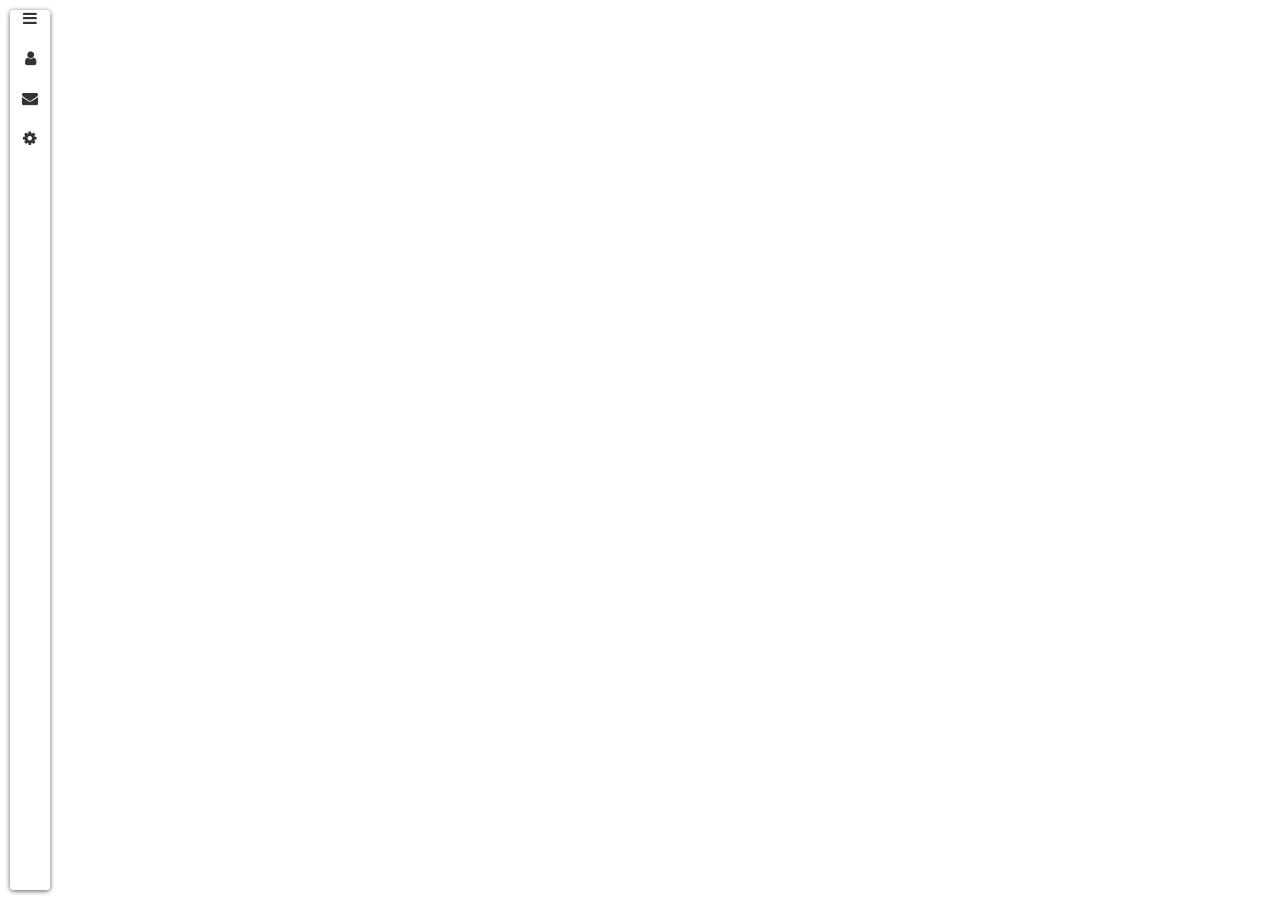
<file: index.html>
<html>
<head>
  <title>Leaflet From Scratch</title>
  <meta charset="utf-8" />
  
  <meta name="viewport" content="width=device-width, initial-scale=1.0">
  <link href="//maxcdn.bootstrapcdn.com/font-awesome/4.2.0/css/font-awesome.min.css" rel="stylesheet">
  
  <link rel="stylesheet" href="http://cdn.leafletjs.com/leaflet-0.7.3/leaflet.css" />
  <link rel="stylesheet" href="src/leaflet.defaultextent.css" />
  <link rel="stylesheet" href="src/easyPrint.css" />
  <link href="http://maxcdn.bootstrapcdn.com/font-awesome/4.1.0/css/font-awesome.min.css" rel="stylesheet">
  <script src="http://cdn.leafletjs.com/leaflet-0.7.3/leaflet.js"></script>
  <script src="src/leaflet.defaultextent.js"></script>
  <script src="http://ajax.googleapis.com/ajax/libs/jquery/1.9.1/jquery.min.js"></script>
  <script src="src/leaflet.easyPrint.js"></script>
  <script src="src/jQuery.print.js"></script>
  <script src='https://api.tiles.mapbox.com/mapbox.js/plugins/leaflet-locatecontrol/v0.24.0/L.Control.Locate.js'></script>
  <link href='https://api.tiles.mapbox.com/mapbox.js/plugins/leaflet-locatecontrol/v0.24.0/L.Control.Locate.css' rel='stylesheet' />
<!--[if lt IE 9]>
  <link href='https://api.tiles.mapbox.com/mapbox.js/plugins/leaflet-locatecontrol/v0.21.0/L.Control.Locate.ie.css' rel='stylesheet' />
<![endif]-->
  <script src="poi.js" type="text/javascript"></script>
  <script src="adamscounty.js" type="text/javascript"></script>
  <link rel="stylesheet" href="src/leaflet-sidebar.css" />
  <script src="src/leaflet-sidebar.js"></script>
  <script src="src/leaflet.makimarkers.js"></script>
  <link rel="stylesheet" href="src/leaflet.awesome-markers.css">
  <script src="src/leaflet.awesome-markers.js"></script>

  <style>
  	  #map { position:absolute; top:0; bottom:0; width:100%; }
  </style>
</head>
<body>

	<div id="sidebar" class="sidebar collapsed">
	        <!-- Nav tabs -->
	        <ul class="sidebar-tabs" role="tablist">
	            <li><a href="#home" role="tab"><i class="fa fa-bars"></i></a></li>
	            <li><a href="#profile" role="tab"><i class="fa fa-user"></i></a></li>
	            <li><a href="#messages" role="tab"><i class="fa fa-envelope"></i></a></li>
	            <li><a href="#settings" role="tab"><i class="fa fa-gear"></i></a></li>
	        </ul>
	
	        <!-- Tab panes -->
	        <div class="sidebar-content active">
	            <div class="sidebar-pane" id="home">
	                <h1>sidebar-v2</h1>
	
	                <p>A responsive sidebar for mapping libraries like <a href="http://leafletjs.com/">Leaflet</a> or <a href="http://openlayers.org/">OpenLayers</a>.</p>
	
	                <p class="lorem">Lorem ipsum dolor sit amet, consetetur sadipscing elitr, sed diam nonumy eirmod tempor invidunt ut labore et dolore magna aliquyam erat, sed diam voluptua. At vero eos et accusam et justo duo dolores et ea rebum. Stet clita kasd gubergren, no sea takimata sanctus est Lorem ipsum dolor sit amet. Lorem ipsum dolor sit amet, consetetur sadipscing elitr, sed diam nonumy eirmod tempor invidunt ut labore et dolore magna aliquyam erat, sed diam voluptua. At vero eos et accusam et justo duo dolores et ea rebum. Stet clita kasd gubergren, no sea takimata sanctus est Lorem ipsum dolor sit amet.</p>
	
	                <p class="lorem">Lorem ipsum dolor sit amet, consetetur sadipscing elitr, sed diam nonumy eirmod tempor invidunt ut labore et dolore magna aliquyam erat, sed diam voluptua. At vero eos et accusam et justo duo dolores et ea rebum. Stet clita kasd gubergren, no sea takimata sanctus est Lorem ipsum dolor sit amet. Lorem ipsum dolor sit amet, consetetur sadipscing elitr, sed diam nonumy eirmod tempor invidunt ut labore et dolore magna aliquyam erat, sed diam voluptua. At vero eos et accusam et justo duo dolores et ea rebum. Stet clita kasd gubergren, no sea takimata sanctus est Lorem ipsum dolor sit amet.</p>
	
	                <p class="lorem">Lorem ipsum dolor sit amet, consetetur sadipscing elitr, sed diam nonumy eirmod tempor invidunt ut labore et dolore magna aliquyam erat, sed diam voluptua. At vero eos et accusam et justo duo dolores et ea rebum. Stet clita kasd gubergren, no sea takimata sanctus est Lorem ipsum dolor sit amet. Lorem ipsum dolor sit amet, consetetur sadipscing elitr, sed diam nonumy eirmod tempor invidunt ut labore et dolore magna aliquyam erat, sed diam voluptua. At vero eos et accusam et justo duo dolores et ea rebum. Stet clita kasd gubergren, no sea takimata sanctus est Lorem ipsum dolor sit amet.</p>
	
	                <p class="lorem">Lorem ipsum dolor sit amet, consetetur sadipscing elitr, sed diam nonumy eirmod tempor invidunt ut labore et dolore magna aliquyam erat, sed diam voluptua. At vero eos et accusam et justo duo dolores et ea rebum. Stet clita kasd gubergren, no sea takimata sanctus est Lorem ipsum dolor sit amet. Lorem ipsum dolor sit amet, consetetur sadipscing elitr, sed diam nonumy eirmod tempor invidunt ut labore et dolore magna aliquyam erat, sed diam voluptua. At vero eos et accusam et justo duo dolores et ea rebum. Stet clita kasd gubergren, no sea takimata sanctus est Lorem ipsum dolor sit amet.</p>
	            </div>
	            <div class="sidebar-pane" id="profile"><h1>Profile</h1></div>
	            <div class="sidebar-pane" id="messages"><h1>Messages</h1></div>
	            <div class="sidebar-pane" id="settings"><h1>Settings</h1></div>
	        </div>
	    </div>

  <div id="map" class="sidebar-map"></div>
  <script>
  window.onload = function () {
    var Esri_WorldTopoMap = L.tileLayer('http://server.arcgisonline.com/ArcGIS/rest/services/World_Topo_Map/MapServer/tile/{z}/{y}/{x}', {
	    attribution: 'Tiles &copy; Esri &mdash; Esri, DeLorme, NAVTEQ, TomTom, Intermap, iPC, USGS, FAO, NPS, NRCAN, GeoBase, Kadaster NL, Ordnance Survey, Esri Japan, METI, Esri China (Hong Kong), and the GIS User Community'
    });
    
    var Esri_WorldImagery = L.tileLayer('http://server.arcgisonline.com/ArcGIS/rest/services/World_Imagery/MapServer/tile/{z}/{y}/{x}', { 
    	attribution: 'Tiles © Esri — Source: Esri, i-cubed, USDA, USGS, AEX, GeoEye, Getmapping, Aerogrid, IGN, IGP, UPR-EGP, and the GIS User Community' 
    	
    });
    
    function popup(feature, layer) {
		if (feature.properties && feature.properties.NAME) {
			layer.bindPopup( '<b>' +feature.properties.NAME + '</b>' + '<br>' +feature.properties.CATEGORY);
		}
		else if (feature.properties && feature.properties.CATEGORY) {
			layer.bindPopup(feature.properties.CATEGORY);
		}
	};
   
    var map = L.map('map', {center: [38.809365, -83.517054],
			zoom: 11,
			layers: [Esri_WorldTopoMap],
			defaultExtentControl: true
		});
	
//	var beerIcon = L.MakiMarkers.icon({
//	 	icon: "beer",
//		color: "#12a",
//    		size: "l"
//	});
	
	var redMarker = L.AwesomeMarkers.icon({
    		icon: 'coffee',
    		markerColor: 'red'
  	});
	
	var points = L.geoJson(poi,{
	//	pointToLayer: function (feature, latlng) {
        //    		return L.AwesomeMarkers.icon(latlng, {icon: redMarker})
	//	}
		onEachFeature: popup
	}).addTo(map);

	//map.fitBounds(points.getBounds());
	
	var county = L.geoJson(adamscounty,{
                color: 'grey',
                weight: 2,
                opacity: .7,
                fill: false
                //dashArray: '20,15',
                //lineJoin: 'round'
	}).addTo(map);
	
	var oldmap = L.imageOverlay('map1975-1.jpg', [[38.550974, -83.752114], [39.125732, -83.212542]], {opacity: 0.5})
    	;

	
	var baseMaps = {
		"Basemap": Esri_WorldTopoMap,
		"Imagery": Esri_WorldImagery
	};

	var overlayMaps = {
		 "Points of Interest": points,
		 "1975 Tourism Map": oldmap
	};
	
	var sidebar = L.control.sidebar('sidebar').addTo(map);
	L.control.layers(baseMaps, overlayMaps, {collapsed:false}).addTo(map);
	L.control.locate().addTo(map);
	L.easyPrint().addTo(map);
	//L.control.search().addTo(map);
	

}
  </script>
  </div>
</body>  
</html>
</file>
<file: src/leaflet.defaultextent.css>
.leaflet-control-defaultextent {

}

.leaflet-control-defaultextent-toggle {
  text-indent: -9999px;
  white-space: nowrap;
  background-image: url('leaflet.defaultextent.png');
  width: 26px;
  height: 26px;
  display: block;
}

/* CSS for high-resolution devices */
@media only screen and (-Webkit-min-device-pixel-ratio: 1.5),
only screen and (-moz-min-device-pixel-ratio: 1.5),
only screen and (-o-min-device-pixel-ratio: 3/2),
only screen and (min-device-pixel-ratio: 1.5) {
    .leaflet-control-defaultextent-toggle {
        background-image: url('leaflet.defaultextent@2X.png');
        background-size: 26px 26px;
        background-repeat: no-repeat;
    }
}
</file>
<file: src/easyPrint.css>
.leaflet-control-easyPrint a {
  background:#fff url(print.png) no-repeat 5px;
  background-size:16px 16px;
  display: block;
  }



@media print {

	html {padding: 0px!important;}
	.leaflet-control-easyPrint-button{display: none!important;}

}
</file>
<file: src/leaflet-sidebar.css>
.sidebar {
  position: absolute;
  left: 0;
  top: 0;
  bottom: 0;
  width: 100%;
  overflow: hidden;
  z-index: 2000; }
  .sidebar.collapsed {
    width: 40px; }
  @media (min-width: 768px) {
    .sidebar {
      left: 10px;
      top: 10px;
      bottom: 10px;
      transition: width 500ms; } }
  @media (min-width: 768px) and (max-width: 991px) {
    .sidebar {
      width: 305px; } }
  @media (min-width: 992px) and (max-width: 1199px) {
    .sidebar {
      width: 390px; } }
  @media (min-width: 1200px) {
    .sidebar {
      width: 460px; } }

.sidebar-tabs {
  position: absolute;
  top: 0;
  bottom: 0;
  width: 40px;
  height: 100%;
  margin: 0;
  padding: 0;
  background-color: #fff; }
  .sidebar-tabs > li {
    width: 100%;
    height: 40px;
    color: #333;
    font-size: 12pt;
    overflow: hidden;
    transition: all 80ms; }
    .sidebar-tabs > li:hover {
      color: #000;
      background-color: #eee; }
    .sidebar-tabs > li.active {
      color: #fff;
      background-color: #0074d9; }
    .sidebar-tabs > li > a {
      display: block;
      width: 100%;
      height: 100%;
      line-height: 40px;
      color: inherit;
      text-decoration: none;
      text-align: center; }

.sidebar-content {
  position: absolute;
  left: 40px;
  right: 0;
  top: 0;
  bottom: 0;
  background-color: rgba(255, 255, 255, 0.95);
  overflow-x: hidden;
  overflow-y: auto; }

.sidebar-pane {
  display: none;
  right: 0;
  box-sizing: border-box;
  padding: 10px 20px; }
  .sidebar-pane.active {
    display: block; }
  @media (min-width: 768px) and (max-width: 991px) {
    .sidebar-pane {
      width: 265px; } }
  @media (min-width: 992px) and (max-width: 1199px) {
    .sidebar-pane {
      width: 350px; } }
  @media (min-width: 1200px) {
    .sidebar-pane {
      width: 420px; } }

.sidebar-map {
  margin-left: 40px; }
  @media (min-width: 768px) {
    .sidebar-map {
      margin-left: 0; } }

.sidebar {
  box-shadow: 0 1px 5px rgba(0, 0, 0, 0.65); }
  .sidebar.leaflet-touch {
    box-shadow: none;
    border-right: 2px solid rgba(0, 0, 0, 0.2); }
  @media (min-width: 768px) {
    .sidebar {
      border-radius: 4px; }
      .sidebar.leaflet-touch {
        border: 2px solid rgba(0, 0, 0, 0.2); }
      .sidebar.collapsed ~ .sidebar-map .leaflet-left {
        left: 50px; } }

@media (min-width: 768px) {
  .sidebar-map .leaflet-left {
    transition: left 500ms; } }
@media (min-width: 768px) and (max-width: 991px) {
  .sidebar-map .leaflet-left {
    left: 315px; } }
@media (min-width: 992px) and (max-width: 1199px) {
  .sidebar-map .leaflet-left {
    left: 400px; } }
@media (min-width: 1200px) {
  .sidebar-map .leaflet-left {
    left: 470px; } }

/*# sourceMappingURL=[data-uri]*/
</file>
<file: src/leaflet.awesome-markers.css>
/*
Author: L. Voogdt
License: MIT
Version: 1.0
*/

/* Marker setup */
.awesome-marker {
  background: url('aw-marker-images/markers-soft.png') no-repeat 0 0;
  width: 35px;
  height: 46px;
  position:absolute;
  left:0;
  top:0;
  display: block;
  text-align: center;
}

.awesome-marker-shadow {
  background: url('aw-marker-images/markers-shadow.png') no-repeat 0 0;
  width: 36px;
  height: 16px;
}

/* Retina displays */
@media (min--moz-device-pixel-ratio: 1.5),(-o-min-device-pixel-ratio: 3/2),
(-webkit-min-device-pixel-ratio: 1.5),(min-device-pixel-ratio: 1.5),(min-resolution: 1.5dppx) {
 .awesome-marker {
  background-image: url('aw-marker-images/markers-soft@2x.png');
  background-size: 720px 46px;
 }
 .awesome-marker-shadow {
  background-image: url('aw-marker-images/markers-shadow@2x.png');
  background-size: 35px 16px;
 }
}

.awesome-marker i {
  color: #333;
  margin-top: 10px;
  display: inline-block;
  font-size: 14px;
}

.awesome-marker .icon-white {
  color: #fff;
}

/* Colors */
.awesome-marker-icon-red {
  background-position: 0 0;
}

.awesome-marker-icon-darkred {
  background-position: -180px 0;
}

.awesome-marker-icon-lightred {
  background-position: -360px 0;
}

.awesome-marker-icon-orange {
  background-position: -36px 0;
}

.awesome-marker-icon-beige {
  background-position: -396px 0;
}

.awesome-marker-icon-green {
  background-position: -72px 0;
}

.awesome-marker-icon-darkgreen {
  background-position: -252px 0;
}

.awesome-marker-icon-lightgreen {
  background-position: -432px 0;
}

.awesome-marker-icon-blue {
  background-position: -108px 0;
}

.awesome-marker-icon-darkblue {
  background-position: -216px 0;
}

.awesome-marker-icon-lightblue {
  background-position: -468px 0;
}

.awesome-marker-icon-purple {
  background-position: -144px 0;
}

.awesome-marker-icon-darkpurple {
  background-position: -288px 0;
}

.awesome-marker-icon-pink {
  background-position: -504px 0;
}

.awesome-marker-icon-cadetblue {
  background-position: -324px 0;
}

.awesome-marker-icon-white {
  background-position: -574px 0;
}

.awesome-marker-icon-gray {
  background-position: -648px 0;
}

.awesome-marker-icon-lightgray {
  background-position: -612px 0;
}

.awesome-marker-icon-black {
  background-position: -682px 0;
}
</file>
